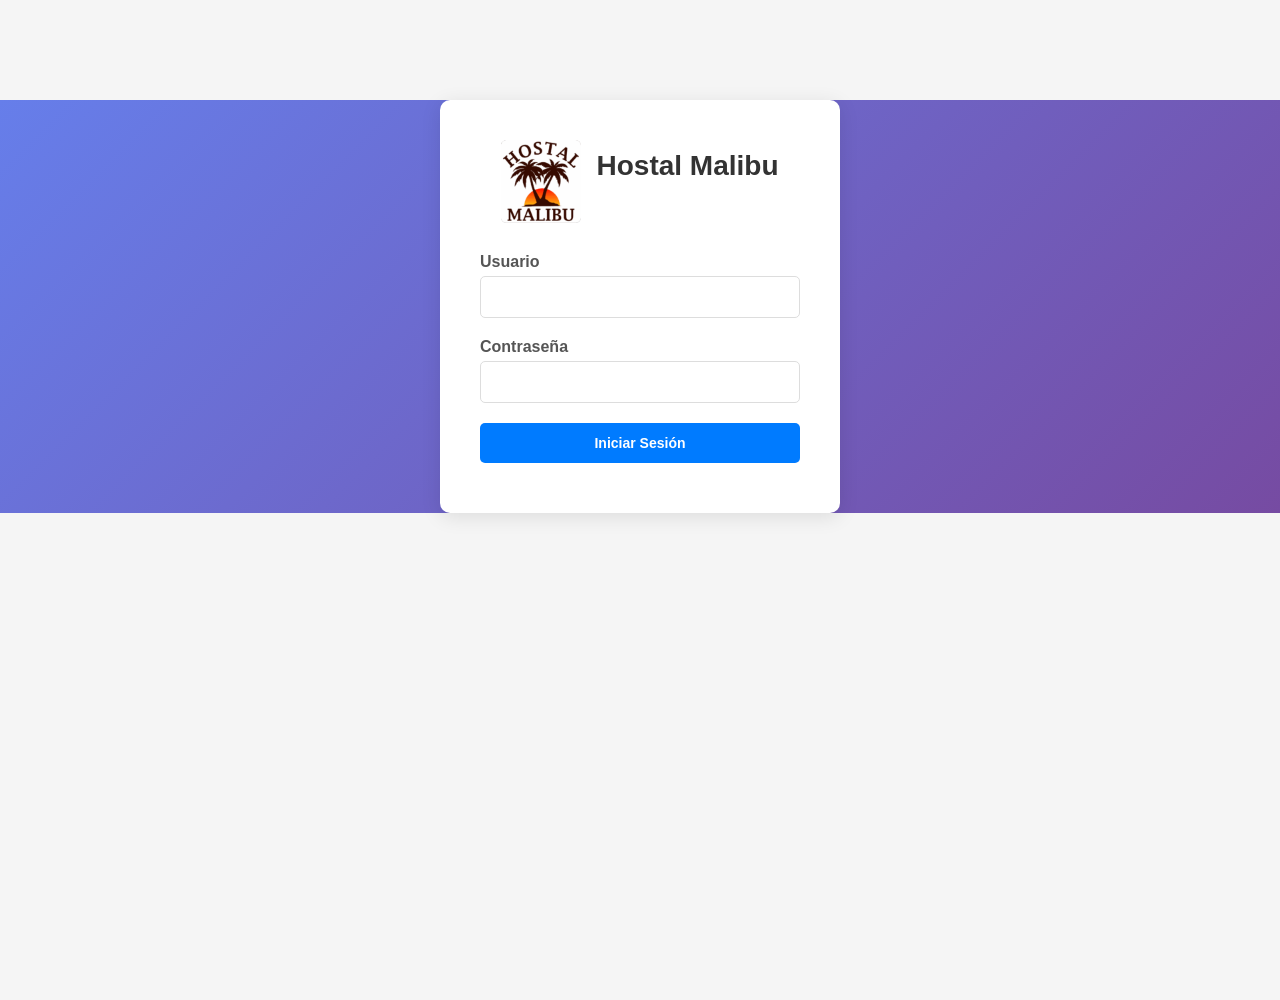
<file: target/classes/static/index.html>
<!DOCTYPE html>
<html lang="es">
<head>
    <meta charset="UTF-8">
    <meta name="viewport" content="width=device-width, initial-scale=1.0">
    <title>Hostal Malibu - Gestión de Habitaciones</title>
    <link rel="stylesheet" href="css/style.css">
</head>
<body>
    <!-- Login Page -->
    <div id="loginPage" class="page">
        <div class="login-container">
            <div class="logo-title">
                <img src="images/logo.png" alt="Hostal Malibu" class="logo">
                <h1>Hostal Malibu</h1>
            </div>
            <form id="loginForm">
                <div class="form-group">
                    <label for="username">Usuario</label>
                    <input type="text" id="username" required>
                </div>
                <div class="form-group">
                    <label for="password">Contraseña</label>
                    <input type="password" id="password" required>
                </div>
                <button type="submit" class="btn btn-primary">Iniciar Sesión</button>
                <p id="loginError" class="error"></p>
            </form>

        </div>
    </div>

    <!-- Main Dashboard -->
    <div id="dashboardPage" class="page hidden">
        <header>
            <div class="header-left">
                <img src="images/logo.png" alt="Hostal Malibu" class="header-logo">
                <h1>Hostal Malibu</h1>
            </div>
            <div class="header-right">
                <span id="currentUser"></span>
                <a id="adminPanelBtn" href="admin.html" class="btn btn-primary hidden">Panel Admin</a>
                <button id="logoutBtn" class="btn btn-secondary">Cerrar Sesión</button>
            </div>
        </header>

        <main>
            <!-- Room Stats (4 statuses only) -->
            <div class="stats-container">
                <div class="stat-card available">
                    <span class="stat-number" id="statAvailable">0</span>
                    <span class="stat-label">Disponible</span>
                </div>
                <div class="stat-card occupied">
                    <span class="stat-number" id="statOccupied">0</span>
                    <span class="stat-label">Ocupado</span>
                </div>
                <div class="stat-card dirty">
                    <span class="stat-number" id="statDirty">0</span>
                    <span class="stat-label">Limpiando</span>
                </div>
                <div class="stat-card reserved">
                    <span class="stat-number" id="statReserved">0</span>
                    <span class="stat-label">Reservado</span>
                </div>
            </div>
            <!-- Room Grid -->
            <div class="room-section">
                <h2>Estado de Habitaciones</h2>

                <!-- Floor 1 (Rooms 1-12) -->
                <div class="floor-section">
                    <div id="floor1Grid" class="floor-grid"></div>
                </div>

                <!-- Floor 2 (Rooms 13-25) -->
                <div class="floor-section">
                    <div id="floor2Grid" class="floor-grid"></div>
                </div>

                <!-- Floor 3 (Rooms 301A-304B) -->
                <div class="floor-section">
                    <div id="floor3Grid" class="floor-grid floor-grid-6"></div>
                </div>

                <!-- Floor 4 (Rooms 401A-404B) -->
                <div class="floor-section">
                    <div id="floor4Grid" class="floor-grid floor-grid-6"></div>
                </div>
            </div>
        </main>
    </div>

    <!-- Available Room Modal (Check-In or Reserve) -->
    <div id="availableModal" class="modal hidden">
        <div class="modal-content">
            <span class="close-btn">&times;</span>
            <h2>Habitación Disponible</h2>
            <div id="availableRoomInfo" class="room-info"></div>
            <div id="availableModalMessage" class="modal-message hidden"></div>
            <div class="action-buttons-row">
                <button id="checkInBtn" class="btn btn-success btn-large">Registrar Huésped</button>
                <button id="reserveBtn" class="btn btn-reserved btn-large">Reservar Habitación</button>
            </div>
        </div>
    </div>

    <!-- Check-In Modal -->
    <div id="checkInModal" class="modal hidden">
        <div class="modal-content">
            <span class="close-btn">&times;</span>
            <h2>Registro de Huésped</h2>
            <div id="roomInfo" class="room-info"></div>
            <div id="checkInModalMessage" class="modal-message hidden"></div>
            
            <!-- Step 1: Search Guest -->
            <div id="searchGuestStep">
                <h3>Paso 1: Buscar Huésped por Cédula</h3>
                <div class="form-group">
                    <label for="guestIdSearch">Número de Cédula</label>
                    <input type="text" id="guestIdSearch" placeholder="Ingrese número de cédula">
                    <button id="searchGuestBtn" class="btn btn-primary">Buscar</button>
                </div>
                <div id="searchResult"></div>
            </div>

            <!-- Step 2: Guest Form (for new guests) -->
            <div id="newGuestStep" class="hidden">
                <h3>Paso 2: Información del Nuevo Huésped</h3>
                <form id="newGuestForm">
                    <input type="hidden" id="guestIdNumber">
                    <div class="form-row">
                        <div class="form-group">
                            <label for="guestFullName">Nombre Completo *</label>
                            <input type="text" id="guestFullName" required>
                        </div>
                        <div class="form-group">
                            <label for="guestDob">Fecha de Nacimiento</label>
                            <input type="date" id="guestDob">
                        </div>
                    </div>
                    <div class="form-row">
                        <div class="form-group">
                            <label for="guestState">Estado/Provincia</label>
                            <input type="text" id="guestState">
                        </div>
                        <div class="form-group">
                            <label for="guestCountry">País</label>
                            <input type="text" id="guestCountry">
                        </div>
                    </div>
                    <div class="form-row">
                        <div class="form-group">
                            <label for="guestMarriage">Estado Civil</label>
                            <select id="guestMarriage">
                                <option value="">Seleccionar...</option>
                                <option value="SOLTERO">SOLTERO</option>
                                <option value="CASADO">CASADO</option>
                                <option value="DIVORCIADO">DIVORCIADO</option>
                                <option value="VIUDO">VIUDO</option>
                            </select>
                        </div>
                        <div class="form-group">
                            <label for="guestOccupation">Ocupación</label>
                            <input type="text" id="guestOccupation">
                        </div>
                    </div>
                    <div class="form-group">
                        <label for="guestDescription">Notas/Descripción</label>
                        <textarea id="guestDescription" rows="2" placeholder="Cualquier nota sobre este huésped..."></textarea>
                    </div>
                    <div class="form-group">
                        <label for="checkInPrice">Precio de Hoy ($) *</label>
                        <input type="number" id="checkInPrice" step="0.01" min="0" required>
                    </div>
                    <button type="submit" class="btn btn-success">Confirmar Registro</button>
                </form>
            </div>

            <!-- Existing Guest Confirmation -->
            <div id="existingGuestStep" class="hidden">
                <h3>¡Huésped Encontrado!</h3>
                <div id="existingGuestInfo" class="guest-info-card"></div>
                <div class="form-group">
                    <label for="existingGuestPrice">Precio de Hoy ($) *</label>
                    <input type="number" id="existingGuestPrice" step="0.01" min="0" required>
                </div>
                <button id="confirmExistingGuestBtn" class="btn btn-success">Confirmar Registro</button>
            </div>
        </div>
    </div>

    <!-- Occupied Room Modal -->
    <div id="occupiedModal" class="modal hidden">
        <div class="modal-content">
            <span class="close-btn">&times;</span>
            <h2>Habitación Ocupada</h2>
            <div id="occupiedRoomInfo" class="room-info"></div>
            <div id="occupiedModalMessage" class="modal-message hidden"></div>
            <div id="occupiedGuestInfo" class="guest-info-card"></div>
            <div id="subGuestsList" class="sub-guests-list"></div>
            
            <div class="action-buttons-column">
                <button id="addSubGuestBtn" class="btn btn-primary">+ Agregar Acompañante</button>
                <button id="continueStayBtn" class="btn btn-warning">Continuar Estadía (Nuevo Día)</button>
                <button id="checkOutBtn" class="btn btn-danger">Salida</button>
            </div>
        </div>
    </div>

    <!-- Add Sub-Guest Modal -->
    <div id="subGuestModal" class="modal hidden">
        <div class="modal-content">
            <span class="close-btn">&times;</span>
            <h2>Agregar Acompañante</h2>
            <div id="subGuestRoomInfo" class="room-info"></div>
            <div id="subGuestModalMessage" class="modal-message hidden"></div>
            
            <div id="searchSubGuestStep">
                <h3>Buscar Huésped por Cédula</h3>
                <div class="form-group">
                    <label for="subGuestIdSearch">Número de Cédula</label>
                    <input type="text" id="subGuestIdSearch" placeholder="Ingrese número de cédula">
                    <button id="searchSubGuestBtn" class="btn btn-primary">Buscar</button>
                </div>
                <div id="subGuestSearchResult"></div>
            </div>

            <div id="newSubGuestStep" class="hidden">
                <h3>Información del Nuevo Acompañante</h3>
                <form id="newSubGuestForm">
                    <input type="hidden" id="subGuestIdNumber">
                    <div class="form-row">
                        <div class="form-group">
                            <label for="subGuestFullName">Nombre Completo *</label>
                            <input type="text" id="subGuestFullName" required>
                        </div>
                        <div class="form-group">
                            <label for="subGuestDob">Fecha de Nacimiento</label>
                            <input type="date" id="subGuestDob">
                        </div>
                    </div>
                    <div class="form-row">
                        <div class="form-group">
                            <label for="subGuestState">Estado/Provincia</label>
                            <input type="text" id="subGuestState">
                        </div>
                        <div class="form-group">
                            <label for="subGuestCountry">País</label>
                            <input type="text" id="subGuestCountry">
                        </div>
                    </div>
                    <div class="form-row">
                        <div class="form-group">
                            <label for="subGuestMarriage">Estado Civil</label>
                            <select id="subGuestMarriage">
                                <option value="">Seleccionar...</option>
                                <option value="SOLTERO">SOLTERO</option>
                                <option value="CASADO">CASADO</option>
                                <option value="DIVORCIADO">DIVORCIADO</option>
                                <option value="VIUDO">VIUDO</option>
                            </select>
                        </div>
                        <div class="form-group">
                            <label for="subGuestOccupation">Ocupación</label>
                            <input type="text" id="subGuestOccupation">
                        </div>
                    </div>
                    <p class="info-text">Los acompañantes se agregan con precio $0.</p>
                    <button type="submit" class="btn btn-success">Agregar Acompañante</button>
                </form>
            </div>

            <div id="existingSubGuestStep" class="hidden">
                <h3>¡Huésped Encontrado!</h3>
                <div id="existingSubGuestInfo" class="guest-info-card"></div>
                <p class="info-text">Los acompañantes se agregan con precio $0.</p>
                <button id="confirmSubGuestBtn" class="btn btn-success">Agregar Acompañante</button>
            </div>
        </div>
    </div>

    <!-- Continue Stay Modal -->
    <div id="continueStayModal" class="modal hidden">
        <div class="modal-content modal-small">
            <span class="close-btn">&times;</span>
            <h2>Continuar Estadía</h2>
            <div id="continueStayRoomInfo" class="room-info"></div>
            <div id="continueStayModalMessage" class="modal-message hidden"></div>
            <p>El huésped principal continuará su estadía por otro día.</p>
            <div class="form-group">
                <label for="continueStayPrice">Precio de Hoy ($) *</label>
                <input type="number" id="continueStayPrice" step="0.01" min="0" required>
            </div>
            <button id="confirmContinueStayBtn" class="btn btn-success">Confirmar Continuar Estadía</button>
        </div>
    </div>

    <!-- Dirty Room Modal -->
    <div id="dirtyModal" class="modal hidden">
        <div class="modal-content modal-small">
            <span class="close-btn">&times;</span>
            <h2>Habitación Limpiando</h2>
            <div id="dirtyRoomInfo" class="room-info"></div>
            <div id="dirtyModalMessage" class="modal-message hidden"></div>
            <p>¿Marcar esta habitación como limpia y disponible?</p>
            <button id="markCleanBtn" class="btn btn-success btn-large">Marcar como Disponible</button>
        </div>
    </div>

    <!-- Reserved Room Modal -->
    <div id="reservedModal" class="modal hidden">
        <div class="modal-content modal-small">
            <span class="close-btn">&times;</span>
            <h2>Habitación Reservada</h2>
            <div id="reservedRoomInfo" class="room-info"></div>
            <div id="reservedModalMessage" class="modal-message hidden"></div>
            <p>Esta habitación está actualmente reservada.</p>
            <button id="unreserveBtn" class="btn btn-success btn-large">Hacer Disponible</button>
        </div>
    </div>

    <!-- Confirmation Modal (replaces confirm dialogs) -->
    <div id="confirmModal" class="modal hidden">
        <div class="modal-content modal-small">
            <span class="close-btn">&times;</span>
            <h2 id="confirmModalTitle">Confirmar</h2>
            <p id="confirmModalMessage"></p>
            <div class="action-buttons-row">
                <button id="confirmModalYes" class="btn btn-success">Sí</button>
                <button id="confirmModalNo" class="btn btn-secondary">No</button>
            </div>
        </div>
    </div>

    <script src="js/app.js"></script>
</body>
</html>
</file>
<file: target/classes/static/css/style.css>
* {
    margin: 0;
    padding: 0;
    box-sizing: border-box;
}

body {
    font-family: 'Segoe UI', Tahoma, Geneva, Verdana, sans-serif;
    background-color: #f5f5f5;
    min-height: 100vh;
}

.hidden {
    display: none !important;
}

/* Login Page */
.login-container {
    max-width: 400px;
    margin: 100px auto;
    padding: 40px;
    background: white;
    border-radius: 10px;
    box-shadow: 0 4px 20px rgba(0, 0, 0, 0.1);
}

#loginPage {
    background: linear-gradient(135deg, #667eea 0%, #764ba2 100%);
    min-height: 38vh;
}

/* Logo and Title */
.logo-title {
    display: flex;
    align-items: center;
    justify-content: center;
    gap: 15px;
    margin-bottom: 30px;
}

.logo-title .logo {
    width: 80px;
    height: auto;
}

.logo-title h1 {
    margin: 0;
    font-size: 28px;
    color: #333;
}

.login-container h1 {
    text-align: center;
    margin-bottom: 30px;
    color: #333;
}

/* Header Logo */
.header-left {
    display: flex;
    align-items: center;
    gap: 15px;
}

.header-logo {
    width: 50px;
    height: auto;
}

.form-group {
    margin-bottom: 20px;
}

.form-group label {
    display: block;
    margin-bottom: 5px;
    font-weight: 600;
    color: #555;
}

.form-group input,
.form-group select,
.form-group textarea {
    width: 100%;
    padding: 12px;
    border: 1px solid #ddd;
    border-radius: 5px;
    font-size: 14px;
}

.form-group input:focus,
.form-group select:focus,
.form-group textarea:focus {
    outline: none;
    border-color: #007bff;
}

.form-row {
    display: flex;
    gap: 15px;
}

.form-row .form-group {
    flex: 1;
}

.error {
    color: #dc3545;
    margin-top: 10px;
    text-align: center;
}

.demo-credentials {
    margin-top: 30px;
    padding: 15px;
    background: #f8f9fa;
    border-radius: 5px;
    font-size: 13px;
}

.demo-credentials p {
    margin: 5px 0;
}

/* Buttons */
.btn {
    padding: 12px 24px;
    border: none;
    border-radius: 5px;
    cursor: pointer;
    font-size: 14px;
    font-weight: 600;
    transition: all 0.3s ease;
}

.btn-primary {
    background: #007bff;
    color: white;
}

.btn-primary:hover {
    background: #0056b3;
}

.btn-secondary {
    background: #6c757d;
    color: white;
}

.btn-secondary:hover {
    background: #545b62;
}

.btn-success {
    background: #28a745;
    color: white;
}

.btn-success:hover {
    background: #1e7e34;
}

.btn-warning {
    background: #fd7e14;
    color: white;
}

.btn-warning:hover {
    background: #e06800;
}

.btn-danger {
    background: #dc3545;
    color: white;
}

.btn-danger:hover {
    background: #c82333;
}

.btn-reserved {
    background: #ffc107;
    color: #333;
}

.btn-reserved:hover {
    background: #e0a800;
}

.btn-large {
    padding: 15px 30px;
    font-size: 16px;
    width: 100%;
    margin-bottom: 10px;
}

#loginForm button {
    width: 100%;
}

/* Header */
header {
    background: linear-gradient(135deg, #667eea 0%, #764ba2 100%);
    color: white;
    padding: 20px 40px;
    display: flex;
    justify-content: space-between;
    align-items: center;
}

header h1 {
    font-size: 24px;
}

.header-right {
    display: flex;
    align-items: center;
    gap: 15px;
}

.header-right .btn-primary {
    background: rgba(255, 255, 255, 0.2);
    border: 1px solid rgba(255, 255, 255, 0.3);
}

.header-right .btn-primary:hover {
    background: rgba(255, 255, 255, 0.3);
}

#currentUser {
    font-size: 14px;
}

/* Main Content */
main {
    padding: 30px 40px;
}

/* Stats Cards - 4 statuses only */
.stats-container {
    display: flex;
    gap: 20px;
    margin-bottom: 30px;
}

.stat-card {
    flex: 1;
    padding: 25px;
    border-radius: 10px;
    text-align: center;
    color: white;
}

.stat-card.available { background: #28a745; }
.stat-card.occupied { background: #dc3545; }
.stat-card.dirty { background: #007bff; }  /* Blue */
.stat-card.reserved { background: #ffc107; color: #333; }  /* Yellow */

.stat-number {
    display: block;
    font-size: 36px;
    font-weight: bold;
}

.stat-label {
    font-size: 14px;
    text-transform: uppercase;
    letter-spacing: 1px;
}

/* Room Section */
.room-section {
    background: white;
    padding: 30px;
    border-radius: 10px;
    box-shadow: 0 2px 10px rgba(0, 0, 0, 0.1);
}

.room-section h2 {
    margin-bottom: 20px;
    color: #333;
}

/* Room Grid */
.room-grid {
    display: grid;
    grid-template-columns: repeat(5, 1fr);
    gap: 15px;
}

/* Room button colors - 4 statuses */
.room-btn.available { background: #28a745; }
.room-btn.occupied { background: #dc3545; }
.room-btn.dirty { background: #007bff; }  /* Blue */
.room-btn.reserved { background: #ffc107; color: #333; }  /* Yellow */

/* Modal */
.modal {
    position: fixed;
    top: 0;
    left: 0;
    width: 100%;
    height: 100%;
    background: rgba(0, 0, 0, 0.5);
    display: flex;
    justify-content: center;
    align-items: center;
    z-index: 1000;
}

.modal-content {
    background: white;
    padding: 30px;
    border-radius: 10px;
    width: 90%;
    max-width: 600px;
    max-height: 90vh;
    overflow-y: auto;
    position: relative;
}

.modal-content.modal-small {
    max-width: 400px;
}

.close-btn {
    position: absolute;
    top: 15px;
    right: 20px;
    font-size: 28px;
    cursor: pointer;
    color: #666;
}

.close-btn:hover {
    color: #333;
}

.modal-content h2 {
    margin-bottom: 20px;
    color: #333;
}

.modal-content h3 {
    margin: 25px 0 15px 0;
    color: #555;
    font-size: 16px;
}

/* Room Info */
.room-info {
    background: #f8f9fa;
    padding: 15px;
    border-radius: 8px;
    margin-bottom: 20px;
}

.room-info p {
    margin: 5px 0;
}

/* Guest Info Card */
.guest-info-card {
    background: #e8f5e9;
    padding: 20px;
    border-radius: 8px;
    border-left: 4px solid #28a745;
    margin-bottom: 20px;
}

.guest-info-card p {
    margin: 8px 0;
}

.guest-info-card .guest-name {
    font-size: 18px;
    font-weight: bold;
    color: #333;
}

/* Search Result */
#searchResult,
#subGuestSearchResult {
    margin-top: 15px;
}

#searchGuestBtn,
#searchSubGuestBtn {
    margin-top: 10px;
}

/* Action Buttons */
.action-buttons-row {
    display: flex;
    gap: 15px;
    margin-top: 20px;
}

.action-buttons-row .btn {
    flex: 1;
}

.action-buttons-column {
    display: flex;
    flex-direction: column;
    gap: 10px;
    margin-top: 20px;
}

/* Sub-guests list */
.sub-guests-list {
    background: #e3f2fd;
    padding: 15px;
    border-radius: 8px;
    margin-bottom: 15px;
    border-left: 4px solid #2196f3;
}

.sub-guests-list h4 {
    margin-bottom: 10px;
    color: #1976d2;
}

.sub-guests-list p {
    margin: 5px 0;
}

/* Info text */
.info-text {
    color: #666;
    font-style: italic;
    margin: 15px 0;
    padding: 10px;
    background: #f8f9fa;
    border-radius: 5px;
}

/* Status badge */
.status-badge {
    display: inline-block;
    padding: 4px 12px;
    border-radius: 20px;
    font-size: 12px;
    font-weight: 600;
    text-transform: uppercase;
}

.status-badge.available { background: #28a745; color: white; }
.status-badge.occupied { background: #dc3545; color: white; }
.status-badge.dirty { background: #007bff; color: white; }
.status-badge.reserved { background: #ffc107; color: #333; }

/* Modal Message (in-modal notifications) */
.modal-message {
    margin-bottom: 20px;
    padding: 15px;
    border-radius: 8px;
    text-align: center;
    font-weight: 500;
}

.modal-message .message-success {
    background: #d4edda;
    color: #155724;
    padding: 15px;
    border-radius: 8px;
    border-left: 4px solid #28a745;
}

.modal-message .message-error {
    background: #f8d7da;
    color: #721c24;
    padding: 15px;
    border-radius: 8px;
    border-left: 4px solid #dc3545;
}

.modal-message .message-warning {
    background: #fff3cd;
    color: #856404;
    padding: 15px;
    border-radius: 8px;
    border-left: 4px solid #ffc107;
}

/* Floor Layout */
.floor-section {
    display: flex;
    align-items: stretch;
    gap: 15px;
    margin-bottom: 15px;
}

.floor-section:nth-of-type(1) {
    margin-bottom: 75px;
}

.floor-section:nth-of-type(2) {
    margin-bottom: 75px;
}

.floor-section:nth-of-type(3) {
    margin-bottom: 75px;
}

.floor-grid {
    display: grid;
    grid-template-columns: repeat(7, 1fr);
    gap: 8px;
    flex: 1;
}

.floor-grid-6 {
    grid-template-columns: repeat(6, 1fr);
}

/* Room button - uniform size */
.room-btn {
    padding: 15px 10px;
    border: none;
    border-radius: 8px;
    cursor: pointer;
    font-size: 20px;
    font-weight: bold;
    color: white;
    transition: transform 0.2s, box-shadow 0.2s;
    text-align: center;
    height: 55px;
    width: 100%;
    display: flex;
    align-items: center;
    justify-content: center;
}

.room-btn:hover {
    transform: translateY(-3px);
    box-shadow: 0 4px 15px rgba(0, 0, 0, 0.2);
}

/* Empty cell */
.room-empty {
    height: 55px;
    width: 100%;
    background: transparent;
    border-radius: 8px;
}

/* Responsive */
@media (max-width: 768px) {
    .room-grid {
        grid-template-columns: repeat(3, 1fr);
    }
    
    .stats-container {
        flex-wrap: wrap;
    }
    
    .stat-card {
        flex: 1 1 calc(50% - 10px);
    }
    
    header {
        flex-direction: column;
        gap: 15px;
    }
    
    .form-row {
        flex-direction: column;
    }

    .room-btn,
    .room-empty {
        height: 50px;
        font-size: 16px;
    }

    .floor-section:first-of-type {
        margin-bottom: 60px;
    }

    .action-buttons-row {
        flex-direction: column;
    }
}

@media (max-width: 576px) {
    .floor-section {
        flex-direction: column;
    }

    .room-btn,
    .room-empty {
        height: 45px;
        font-size: 14px;
    }
}

@media (max-width: 480px) {
    .room-grid {
        grid-template-columns: repeat(2, 1fr);
    }
    
    main {
        padding: 15px;
    }
}
</file>
